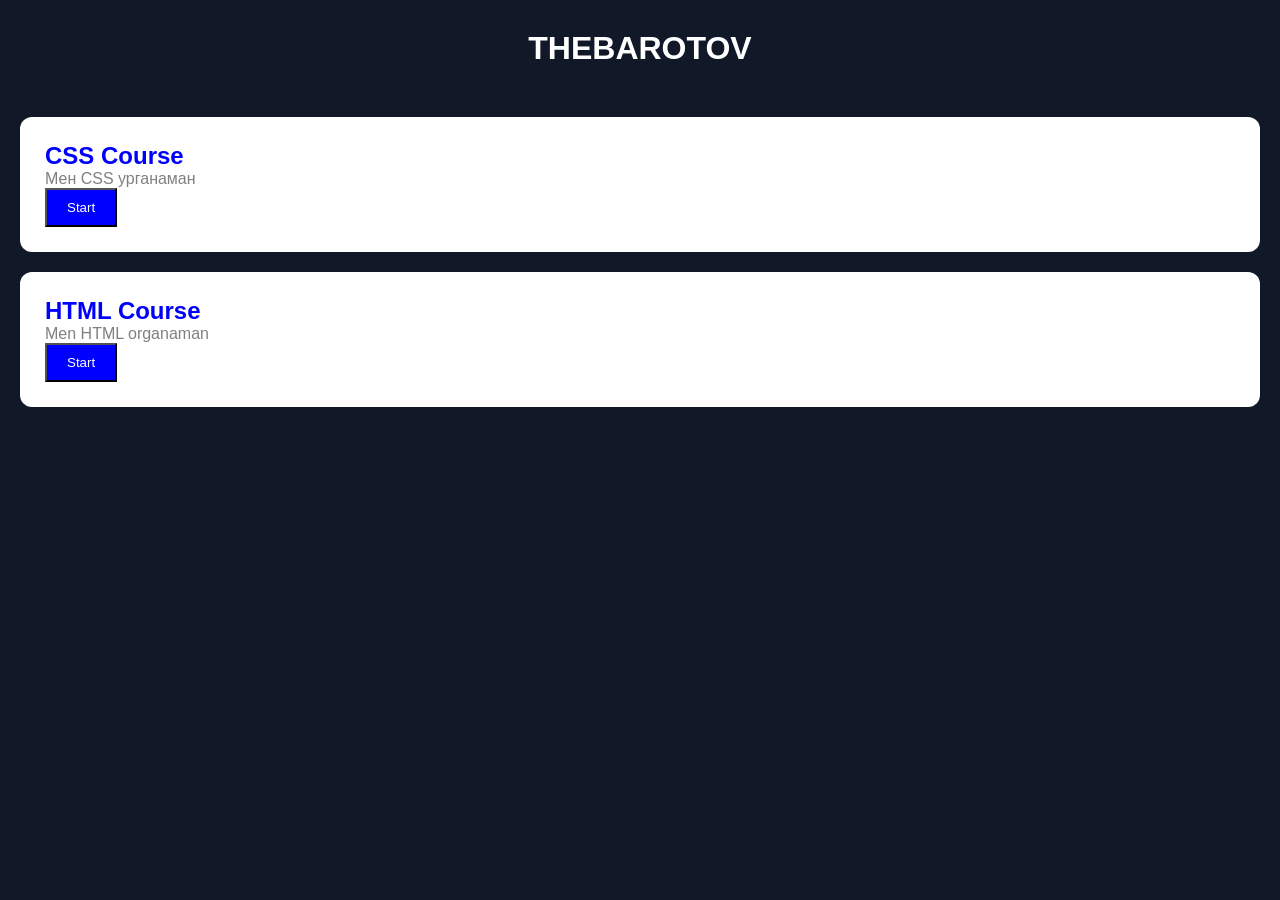
<file: my_test/test/index.html>
<!DOCTYPE html>
<html lang="en">
<head>
    <meta charset="UTF-8">
    <meta name="viewport" content="width=device-width, initial-scale=1.0">
    <link rel="stylesheet" href="index.css">

    <title>Document</title>
</head>

<body>
    <h1 id="main-title">THEBAROTOV</h1>
    <div class="card">
        <h2 class="title">
            CSS Course
        </h2>
        <p class="description">
            Мен CSS урганаман
        </p>
        <button class="btn">Start</button>
        
        
    </div>
    <div class="card">
        <h2 class="title">HTML Course
        </h2>
        <p class="description">
            Men HTML organaman
        </p>
        <button class="btn">Start</button>
    </div>
    
</body>
</html>
</file>
<file: my_test/test/index.css>
* {
    margin: 0;
    padding: 0;
    box-sizing: border-box;
}
body{
    background-color: #111827;
    font-family: Arial, Helvetica, sans-serif;
}
#main-title {
    color: white;
    text-align: center;
    padding: 30px;
}
.card {
    background-color: white;
    margin: 20px;
    padding: 25px;
    border-radius: 12px;    
}
.card .title {
    color: blue;
}
.card p {
    color: gray;
}
.btn{
    background-color: blue;
    color: white;
    padding: 10px 20px;
}
</file>
